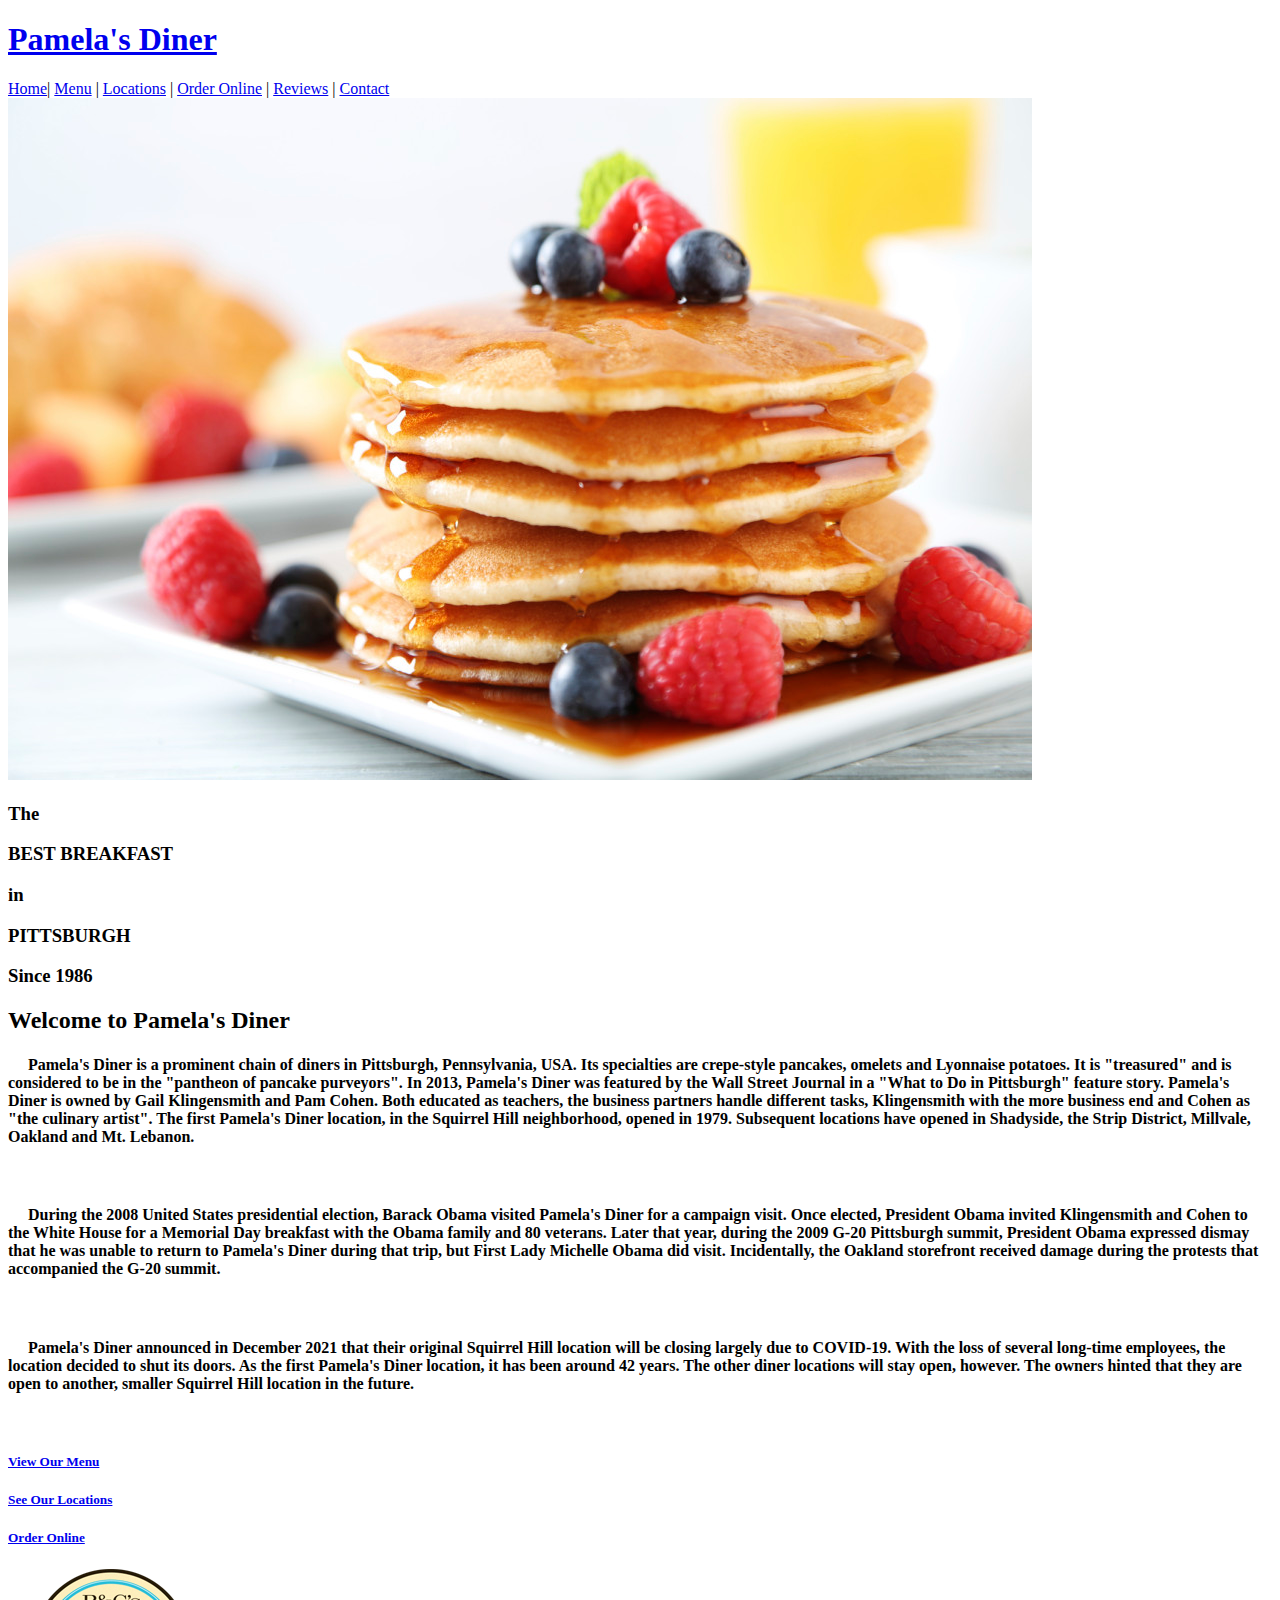
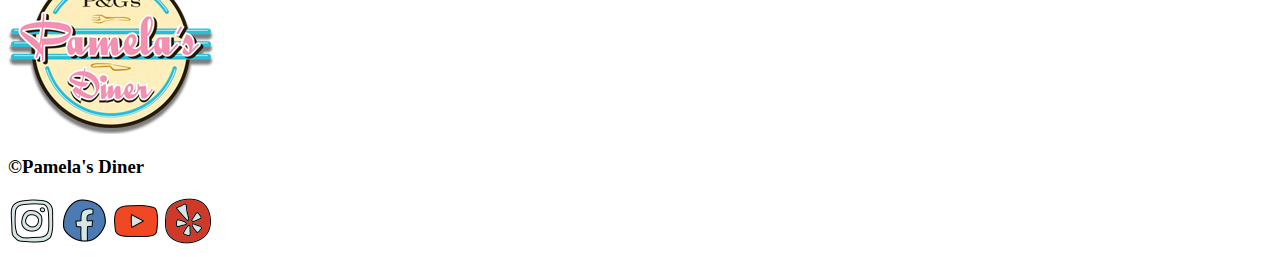
<file: index.html>
<!DOCTYPE html>
<html lang="en">
    <head>

        <!--meta tags-->
        <meta name="author" content="Daniel Chen">
        <meta charset="utf-8">
        <meta name="keywords" content="Pamela's Diner">
        <meta name="description" content="Pamela's Diner's Website">

        <!--links-->
        <link rel="stylesheet" media="all" type="text/css" href="css/styles.css"/>

        <title>Pamela's Diner</title>
    </head>
    <body>
        <div id="container">
            <div id="top_row">
                <header>
                    <a href="index.html">
                        <h1>Pamela's Diner</h1>
                    </a>
                </header>
                <nav>
                    <a href="index.html" class="selected">Home</a>|
                    <a href="menu.html">Menu</a> |
                    <a href="locations.html">Locations</a> |
                    <a href="online_order.html">Order Online</a> |
                    <a href="reviews.html">Reviews</a> |
                    <a href="contact.html">Contact</a>
                </nav>
            </div>
            <div class="bg_total">
                <img class="bg" src="images/main.jpg" alt="main photo">
                <h3 id="first-text">The</h3>
                <h3 id="second-text">BEST BREAKFAST</h3>
                <h3 id="third-text">in</h3>
                <h3 id="fourth-text">PITTSBURGH</h3>
                <h3 id="fifth-text">Since 1986</h3>

            </div>

            
            <div id="content">
                <h2>Welcome to Pamela's Diner</h2>
                <h4>
                    &emsp; Pamela's Diner is a prominent chain of diners in Pittsburgh, 
                    Pennsylvania, USA. Its specialties are crepe-style pancakes, 
                    omelets and Lyonnaise potatoes. It is "treasured" and is 
                    considered to be in the "pantheon of pancake purveyors". 
                    In 2013, Pamela's Diner was featured by the Wall Street 
                    Journal in a "What to Do in Pittsburgh" feature story. 
                    Pamela's Diner is owned by Gail Klingensmith and Pam Cohen. 
                    Both educated as teachers, the business partners handle different 
                    tasks, Klingensmith with the more business end and Cohen as "the 
                    culinary artist". The first Pamela's Diner location, in the Squirrel 
                    Hill neighborhood, opened in 1979. Subsequent locations have opened in 
                    Shadyside, the Strip District, Millvale, Oakland and Mt. Lebanon.
                </h4>
                <br>
                <h4>
                    &emsp; During the 2008 United States presidential election, 
                    Barack Obama visited Pamela's Diner for a campaign visit. Once 
                    elected, President Obama invited Klingensmith and Cohen to the 
                    White House for a Memorial Day breakfast with the Obama family 
                    and 80 veterans. Later that year, during the 2009 G-20 Pittsburgh 
                    summit, President Obama expressed dismay that he was unable 
                    to return to Pamela's Diner during that trip, but First Lady 
                    Michelle Obama did visit. Incidentally, the Oakland storefront 
                    received damage during the protests that accompanied the G-20 
                    summit. 
                </h4><br>
                <h4>
                    &emsp; Pamela's Diner announced in December 2021 that their original 
                    Squirrel Hill location will be closing largely due to COVID-19. 
                    With the loss of several long-time employees, the location decided 
                    to shut its doors. As the first Pamela's Diner location, it has 
                    been around 42 years. The other diner locations will stay open, 
                    however. The owners hinted that they are open to another, smaller 
                    Squirrel Hill location in the future.
                </h4><br>

                <section class="smallContainer">
                    <div class="card">
                        <a href="menu.html">
                            <div class="card-image car-1" alt="omelette"></div>
                            <h5>View Our Menu</h5>
                        </a>
                    </div>
                    <div class="card">
                        <a href="locations.html">
                            <div class="card-image car-2" alt="locations"></div>
                            <h5>See Our Locations</h5>
                        </a>
                    </div>
                    <div class="card">
                        <a href="online_order.html">
                            <div class="card-image car-3" alt="order online"></div>
                            <h5>Order Online</h5>
                        </a>
                    </div>
                </section>
            </div>
            <div id="footer">
                <img id="logo" src="images/logo.png"/>
                <h3>©Pamela's Diner</h3>
                <!--All Icons obtained from https://icons8.com/-->
                <a target="_blank" alt="instagram" href="https://www.instagram.com/pamelasdiner/?hl=en"><img class="footer_icon" src="images/instagram.png"></a>
                <a target="_blank" alt="facebook" href="https://www.facebook.com/pamelasdiner/"><img class="footer_icon" src="images/facebook.png"></a>
                <a target="_blank" alt="youtube" href="https://www.youtube.com/watch?v=Rb0Dw2t-nTE "><img class="footer_icon" src="images/youtube.png"></a>
                <a target="_blank" alt="yelp" href="https://www.yelp.com/biz/p-and-gs-pamelas-diner-pittsburgh-3"><img class="footer_icon" src="images/yelp.png"></a>
            </div>
        </div>
    </body>
</html>
</file>
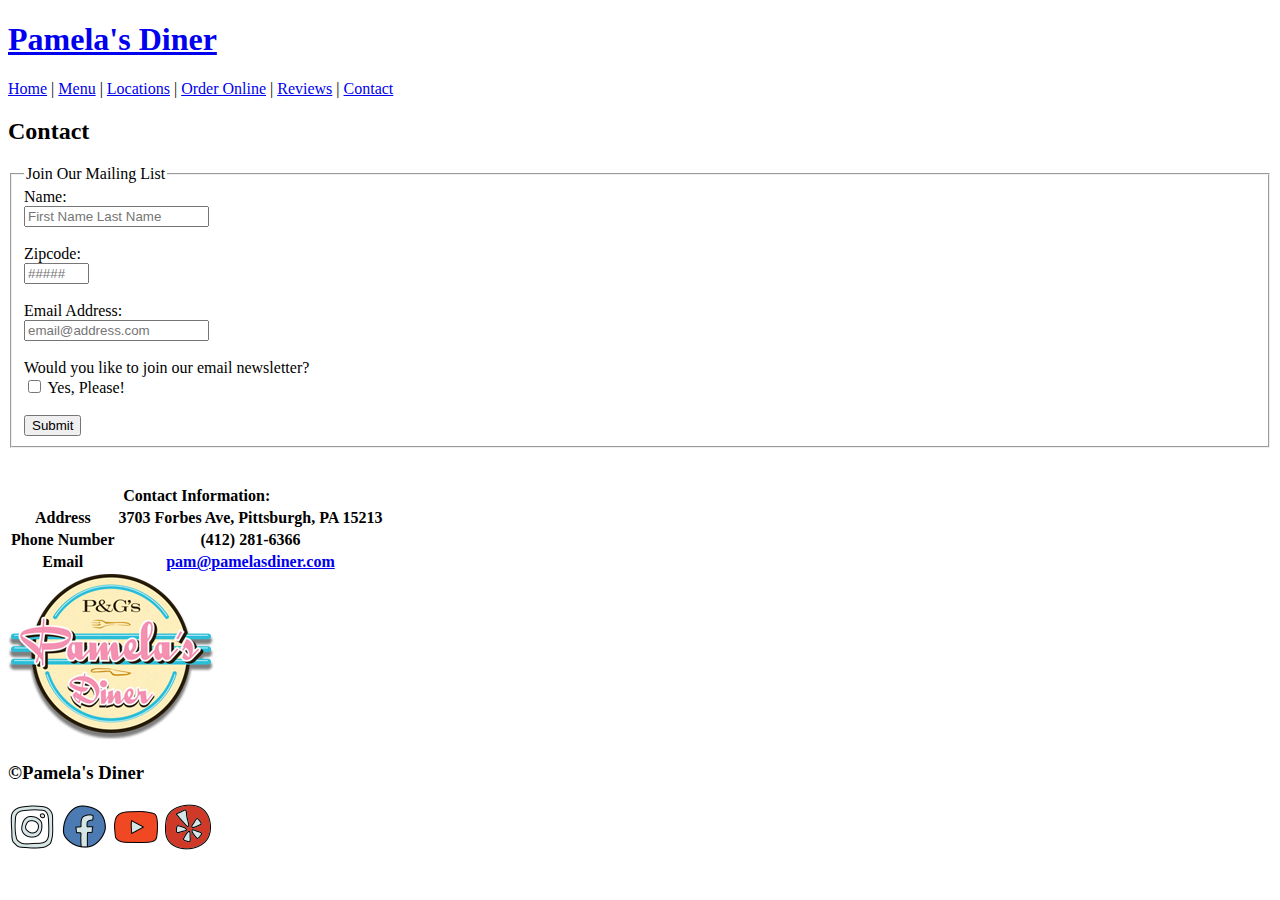
<file: contact.html>
<!DOCTYPE html>
<html lang="en">
    <head>

        <!--meta tags-->
        <meta name="author" content="Daniel Chen">
        <meta charset="utf-8">
        <meta name="keywords" content="Pamela's Diner">
        <meta name="description" content="Pamela's Diner's Website">

        <!--links-->
        <link rel="stylesheet" media="all" type="text/css" href="css/styles.css"/>

        <script src="js/scripts.js" type="text/javascript"></script>

        <title>Pamela's Diner</title>
    </head>
    <body>
        <div id="container">
            <div id="top_row">
                <header>
                    <a href="index.html">
                        <h1>Pamela's Diner</h1>
                    </a>
                </header>
                <nav>
                    <a href="index.html">Home</a> |
                    <a href="menu.html">Menu</a> |
                    <a href="locations.html">Locations</a> |
                    <a href="online_order.html">Order Online</a> |
                    <a href="reviews.html">Reviews</a> |
                    <a href="contact.html" class="selected">Contact</a>
                </nav>
            </div>
            <div id="content">
                <h2>Contact</h2>
                <form onsubmit="return validate()" action="mailto:pam@pamelasdiner.com."> 
                    <fieldset>
                        <legend>Join Our Mailing List </legend>
                        <label for= "uname"> Name: </label><br/>
                        <input type = "text" id="uname" name= "uname" placeholder = "First Name Last Name" size = "20" minlength = "1" maxlength = "50" required><br/><br/>
                        <label for="zipcode">Zipcode:</label><br/>
                        <input type="text" id="zipcode" name="zipcode" placeholder="#####" size = "5" minlength ="5" maxlength = "5"><br/><br/>
                        <label for="email">Email Address:</label><br/>
                        <input type="email" id="email" name="email" placeholder="email@address.com" size ="20" minlength ="1" maxlength ="50" required><br/><br/>
                        <label for="newsletter">Would you like to join our email newsletter?</label><br/>
                        <input type="checkbox" id="newsletter" name="newsletter">
                        <label for="newsletter">Yes, Please!</label><br/><br/>
                        <input type="submit" value="Submit">
                    </fieldset>
                </form>
                <br><br>

                <div id="contact_info">
                    <table>
                        <tr>
                            <th colspan="3">Contact Information:</th>
                        </tr>
                        <tr>
                            <th>Address</th>
                            <th>3703 Forbes Ave, Pittsburgh, PA 15213</th>
                        </tr>
                        <tr>
                            <th>Phone Number</th>
                            <th>(412) 281-6366</th>
                        </tr>
                        <tr>
                            <th>Email</th>
                            <th><a href="mailto:pam@pamelasdiner.com">pam@pamelasdiner.com</a></th>
                        </tr>
                        
    
                    </table>
                </div>
                
            </div>
            <div id="footer">
                <img id="logo" src="images/logo.png"/>
                <h3>©Pamela's Diner</h3>
                <a target="_blank" alt="instagram" href="https://www.instagram.com/pamelasdiner/?hl=en"><img class="footer_icon" src="images/instagram.png"></a>
                <a target="_blank" alt="facebook" href="https://www.facebook.com/pamelasdiner/"><img class="footer_icon" src="images/facebook.png"></a>
                <a target="_blank" alt="youtube" href="https://www.youtube.com/watch?v=Rb0Dw2t-nTE "><img class="footer_icon" src="images/youtube.png"></a>
                <a target="_blank" alt="yelp" href="https://www.yelp.com/biz/p-and-gs-pamelas-diner-pittsburgh-3"><img class="footer_icon" src="images/yelp.png"></a>
            </div>
        </div>
    </body>
</html>
</file>
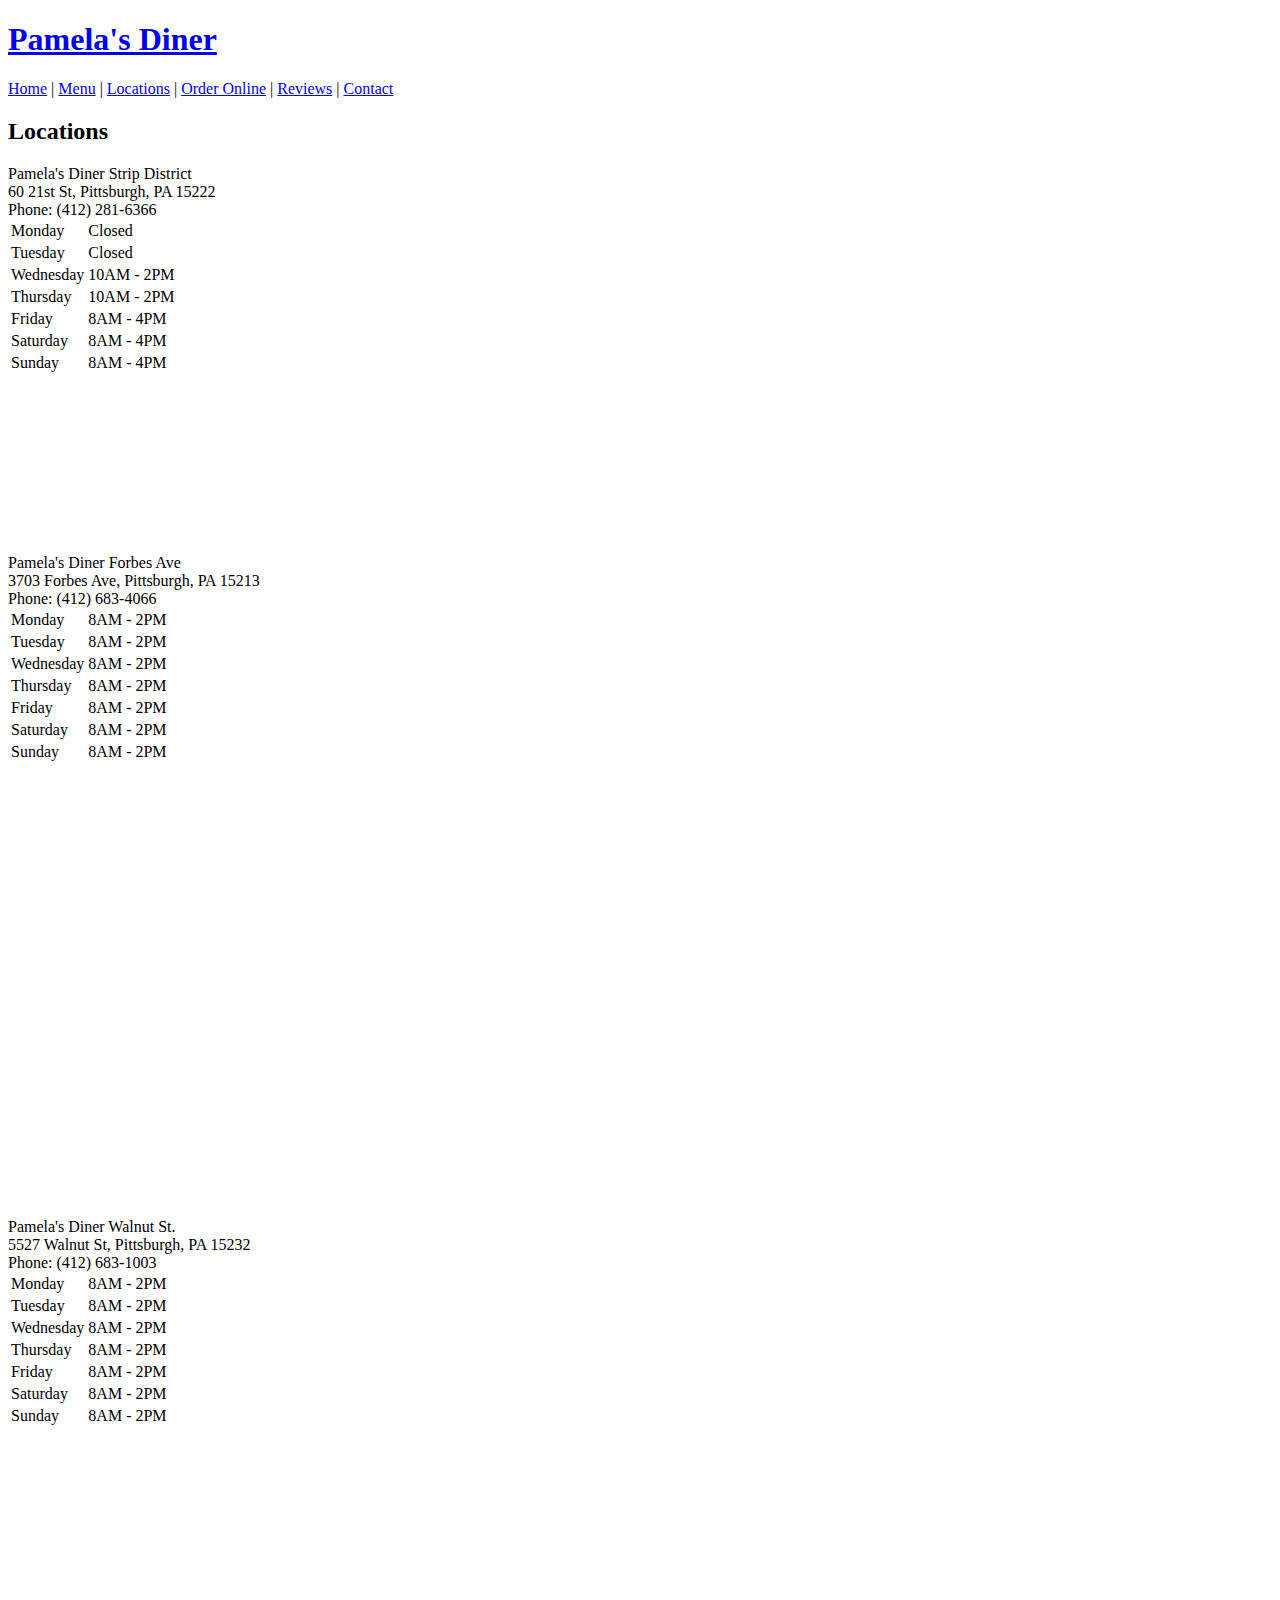
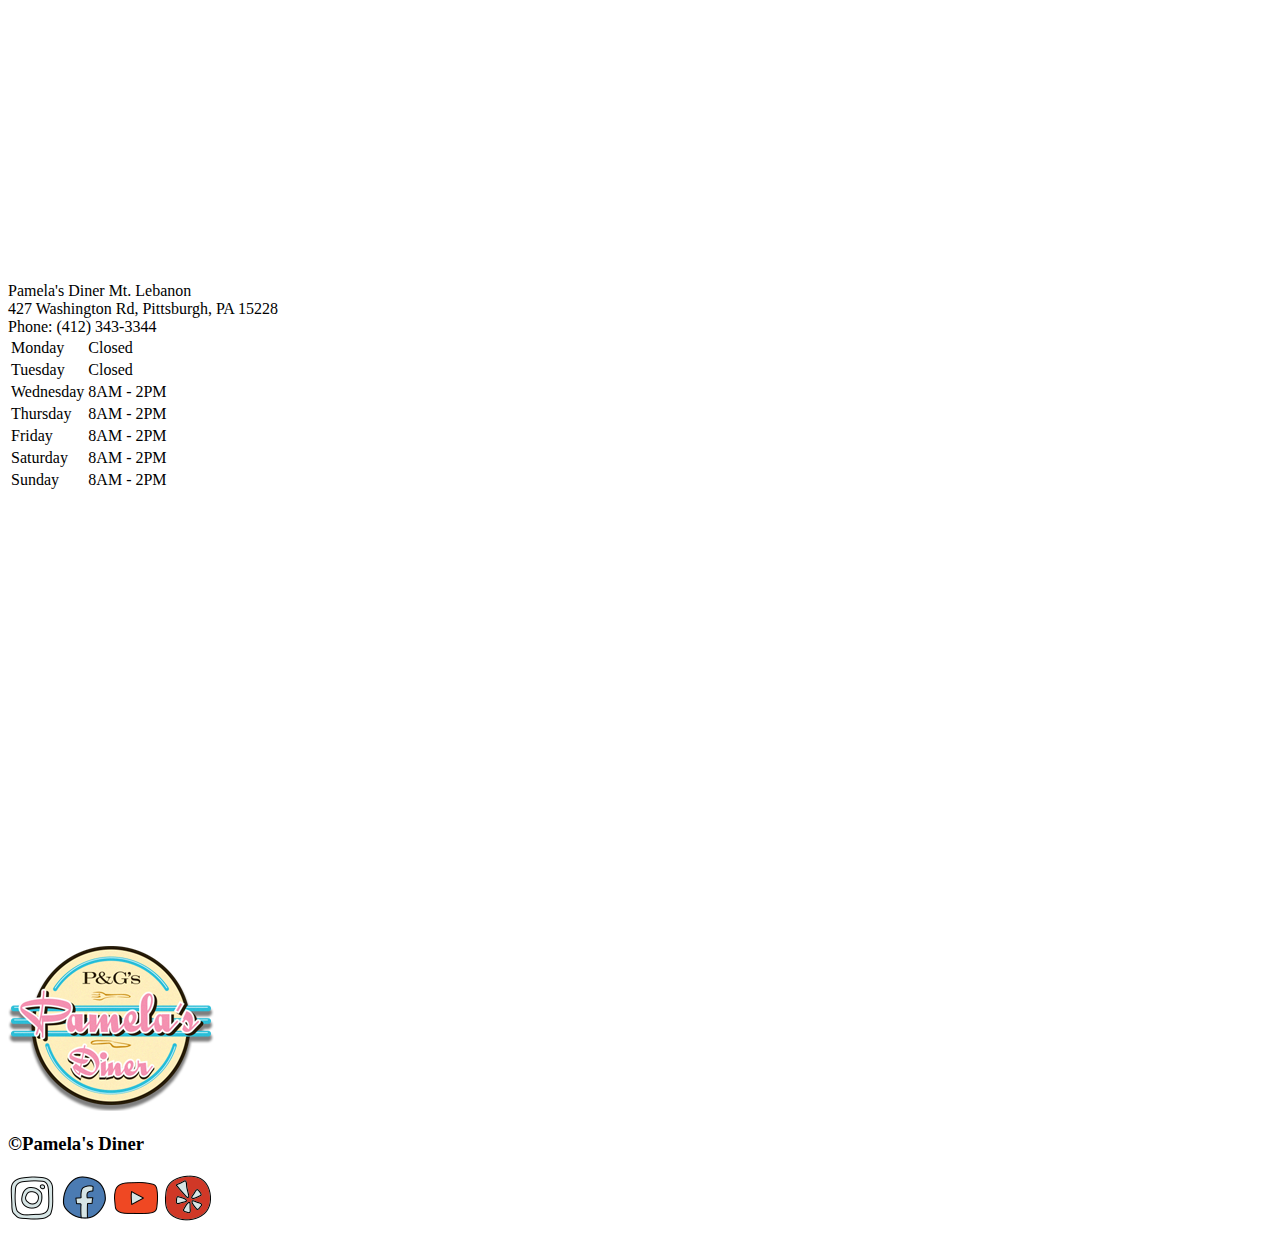
<file: locations.html>
<!DOCTYPE html>
<html lang="en">
    <head>

        <!--meta tags-->
        <meta name="author" content="Daniel Chen">
        <meta charset="utf-8">
        <meta name="keywords" content="Pamela's Diner">
        <meta name="description" content="Pamela's Diner's Website">

        <!--links-->
        <link rel="stylesheet" media="all" type="text/css" href="css/styles.css"/>

        <title>Pamela's Diner</title>
    </head>
    <body>
        <div id="container">
            <div id="top_row">
                <header>
                    <a href="index.html">
                        <h1>Pamela's Diner</h1>
                    </a>
                </header>
                <nav>
                    <a href="index.html">Home</a> |
                    <a href="menu.html">Menu</a> |
                    <a href="locations.html" class="selected">Locations</a> |
                    <a href="online_order.html">Order Online</a> |
                    <a href="reviews.html">Reviews</a> |
                    <a href="contact.html">Contact</a>
                </nav>
            </div>
            <div id="content">
                <h2>Locations</h2>

                <div class="table_hours">
                    <section class="card_location">
                        <div class="card_location_header">
                            <div class="card_title">Pamela's Diner Strip District</div>
                            <div class="card_location_address">60 21st St, Pittsburgh, PA 15222 <br> Phone: (412) 281-6366</div>
                        </div>
                        <div class="card_location_body">
                            <!--Image from Pittsburgh Post-Gazette-->
                            <div class="card-image_location car-4" alt="Strip District"></div>
                            
                            <table class="table_font">
                                <tr>
                                    <td>Monday</td>
                                    <td>Closed</td>
                                </tr>
                                <tr>
                                    <td>Tuesday</td>
                                    <td>Closed</td>
                                </tr>
                                <tr>
                                    <td>Wednesday</td>
                                    <td>10AM - 2PM</td>
                                </tr>
                                <tr>
                                    <td>Thursday</td>
                                    <td>10AM - 2PM</td>
                                </tr>
                                <tr>
                                    <td>Friday</td>
                                    <td>8AM - 4PM</td>
                                </tr>
                                <tr>
                                    <td>Saturday</td>
                                    <td>8AM - 4PM</td>
                                </tr>
                                <tr>
                                    <td>Sunday</td>
                                    <td>8AM - 4PM</td>
                                </tr>
                            </table>
                        <iframe src="https://www.google.com/maps/embed?pb=!1m14!1m8!1m3!1d2146.814013711568!2d-79.98356198755084!3d40.45195990936586!3m2!1i1024!2i768!4f13.1!3m3!1m2!1s0x8834f3dcdf678413%3A0x2b6723dae7142a78!2sPamela&#39;s%20Diner!5e0!3m2!1sen!2sus!4v1648607271470!5m2!1sen!2sus" width="175" height="175" style="border:0;" allowfullscreen="" loading="lazy" referrerpolicy="no-referrer-when-downgrade"></iframe>
                        </div>
                        
                    </section>
                    <section class="card_location">
                        <div class="card_location_header">
                            <div class="card_title">Pamela's Diner Forbes Ave</div>
                            <div class="card_location_address">3703 Forbes Ave, Pittsburgh, PA 15213
                                                              <br> Phone: (412) 683-4066</div>
                        </div>
                        <div class="card_location_body">
                            <div class="card-image_location car-5" alt="Forbes Avenue"></div>
                            <table class="table_font">
                                <tr>
                                    <td>Monday</td>
                                    <td>8AM - 2PM</td>
                                </tr>
                                <tr>
                                    <td>Tuesday</td>
                                    <td>8AM - 2PM</td>
                                </tr>
                                <tr>
                                    <td>Wednesday</td>
                                    <td>8AM - 2PM</td>
                                </tr>
                                <tr>
                                    <td>Thursday</td>
                                    <td>8AM - 2PM</td>
                                </tr>
                                <tr>
                                    <td>Friday</td>
                                    <td>8AM - 2PM</td>
                                </tr>
                                <tr>
                                    <td>Saturday</td>
                                    <td>8AM - 2PM</td>
                                </tr>
                                <tr>
                                    <td>Sunday</td>
                                    <td>8AM - 2PM</td>
                                </tr>
                            </table>
                            <iframe src="https://www.google.com/maps/embed?pb=!1m14!1m8!1m3!1d48584.574708198335!2d-79.957578!3d40.441274!3m2!1i1024!2i768!4f13.1!3m3!1m2!1s0x0%3A0x85711e3bfcf4be29!2sPamela&#39;s%20Diner!5e0!3m2!1sen!2sus!4v1648792969004!5m2!1sen!2sus" width="600" height="450" style="border:0;" allowfullscreen="" loading="lazy" referrerpolicy="no-referrer-when-downgrade"></iframe>                    </div>
                        
                    </section>
                    <section class="card_location">
                        <div class="card_location_header">
                            <div class="card_title">Pamela's Diner Walnut St.</div>
                            <div class="card_location_address">5527 Walnut St, Pittsburgh, PA 15232<br> Phone: (412) 683-1003</div>
                        </div>
                        <div class="card_location_body">
                            <div class="card-image_location car-6" alt="Walnut St."></div>
                            <table class="table_font">
                                <tr>
                                    <td>Monday</td>
                                    <td>8AM - 2PM</td>
                                </tr>
                                <tr>
                                    <td>Tuesday</td>
                                    <td>8AM - 2PM</td>
                                </tr>
                                <tr>
                                    <td>Wednesday</td>
                                    <td>8AM - 2PM</td>
                                </tr>
                                <tr>
                                    <td>Thursday</td>
                                    <td>8AM - 2PM</td>
                                </tr>
                                <tr>
                                    <td>Friday</td>
                                    <td>8AM - 2PM</td>
                                </tr>
                                <tr>
                                    <td>Saturday</td>
                                    <td>8AM - 2PM</td>
                                </tr>
                                <tr>
                                    <td>Sunday</td>
                                    <td>8AM - 2PM</td>
                                </tr>
                            </table>
                            <iframe src="https://www.google.com/maps/embed?pb=!1m14!1m8!1m3!1d24288.552638228433!2d-79.932822!3d40.451608!3m2!1i1024!2i768!4f13.1!3m3!1m2!1s0x0%3A0x21ad7841ff8f2025!2sPamela&#39;s%20%7C%20P%26G%20Diner!5e0!3m2!1sen!2sus!4v1648794579756!5m2!1sen!2sus" width="600" height="450" style="border:0;" allowfullscreen="" loading="lazy" referrerpolicy="no-referrer-when-downgrade"></iframe>
                        </div>
                        
                    </section>
                    <section class="card_location">
                        <div class="card_location_header">
                            <div class="card_title">Pamela's Diner Mt. Lebanon</div>
                            <div class="card_location_address">427 Washington Rd, Pittsburgh, PA 15228<br> Phone: (412) 343-3344</div>
                        </div>
                        <div class="card_location_body">
                            <div class="card-image_location car-7" alt="Washington Rd"></div>
                            <table class="table_font">
                                <tr>
                                    <td>Monday</td>
                                    <td>Closed</td>
                                </tr>
                                <tr>
                                    <td>Tuesday</td>
                                    <td>Closed</td>
                                </tr>
                                <tr>
                                    <td>Wednesday</td>
                                    <td>8AM - 2PM</td>
                                </tr>
                                <tr>
                                    <td>Thursday</td>
                                    <td>8AM - 2PM</td>
                                </tr>
                                <tr>
                                    <td>Friday</td>
                                    <td>8AM - 2PM</td>
                                </tr>
                                <tr>
                                    <td>Saturday</td>
                                    <td>8AM - 2PM</td>
                                </tr>
                                <tr>
                                    <td>Sunday</td>
                                    <td>8AM - 2PM</td>
                                </tr>
                            </table>
                            <iframe src="https://www.google.com/maps/embed?pb=!1m14!1m8!1m3!1d6078.06123703094!2d-80.043789!3d40.386014!3m2!1i1024!2i768!4f13.1!3m3!1m2!1s0x8834f772ea8f593f%3A0xd7ff4cd134537b0b!2sPamela&#39;s%20P%20%26%20G%20Diner%20%7C%20Mt.%20Lebanon!5e0!3m2!1sen!2sus!4v1648795253274!5m2!1sen!2sus" width="600" height="450" style="border:0;" allowfullscreen="" loading="lazy" referrerpolicy="no-referrer-when-downgrade"></iframe>
                        </div>
                        
                    </section>
                </div>
                

            </div>
            <div id="footer">
                <img id="logo" src="images/logo.png"/>
                <h3>©Pamela's Diner</h3>
                <a target="_blank" alt="instagram" href="https://www.instagram.com/pamelasdiner/?hl=en"><img class="footer_icon" src="images/instagram.png"></a>
                <a target="_blank" alt="facebook" href="https://www.facebook.com/pamelasdiner/"><img class="footer_icon" src="images/facebook.png"></a>
                <a target="_blank" alt="youtube" href="https://www.youtube.com/watch?v=Rb0Dw2t-nTE "><img class="footer_icon" src="images/youtube.png"></a>
                <a target="_blank" alt="yelp" href="https://www.yelp.com/biz/p-and-gs-pamelas-diner-pittsburgh-3"><img class="footer_icon" src="images/yelp.png"></a>
            </div>
        </div>
    </body>
</html>
</file>
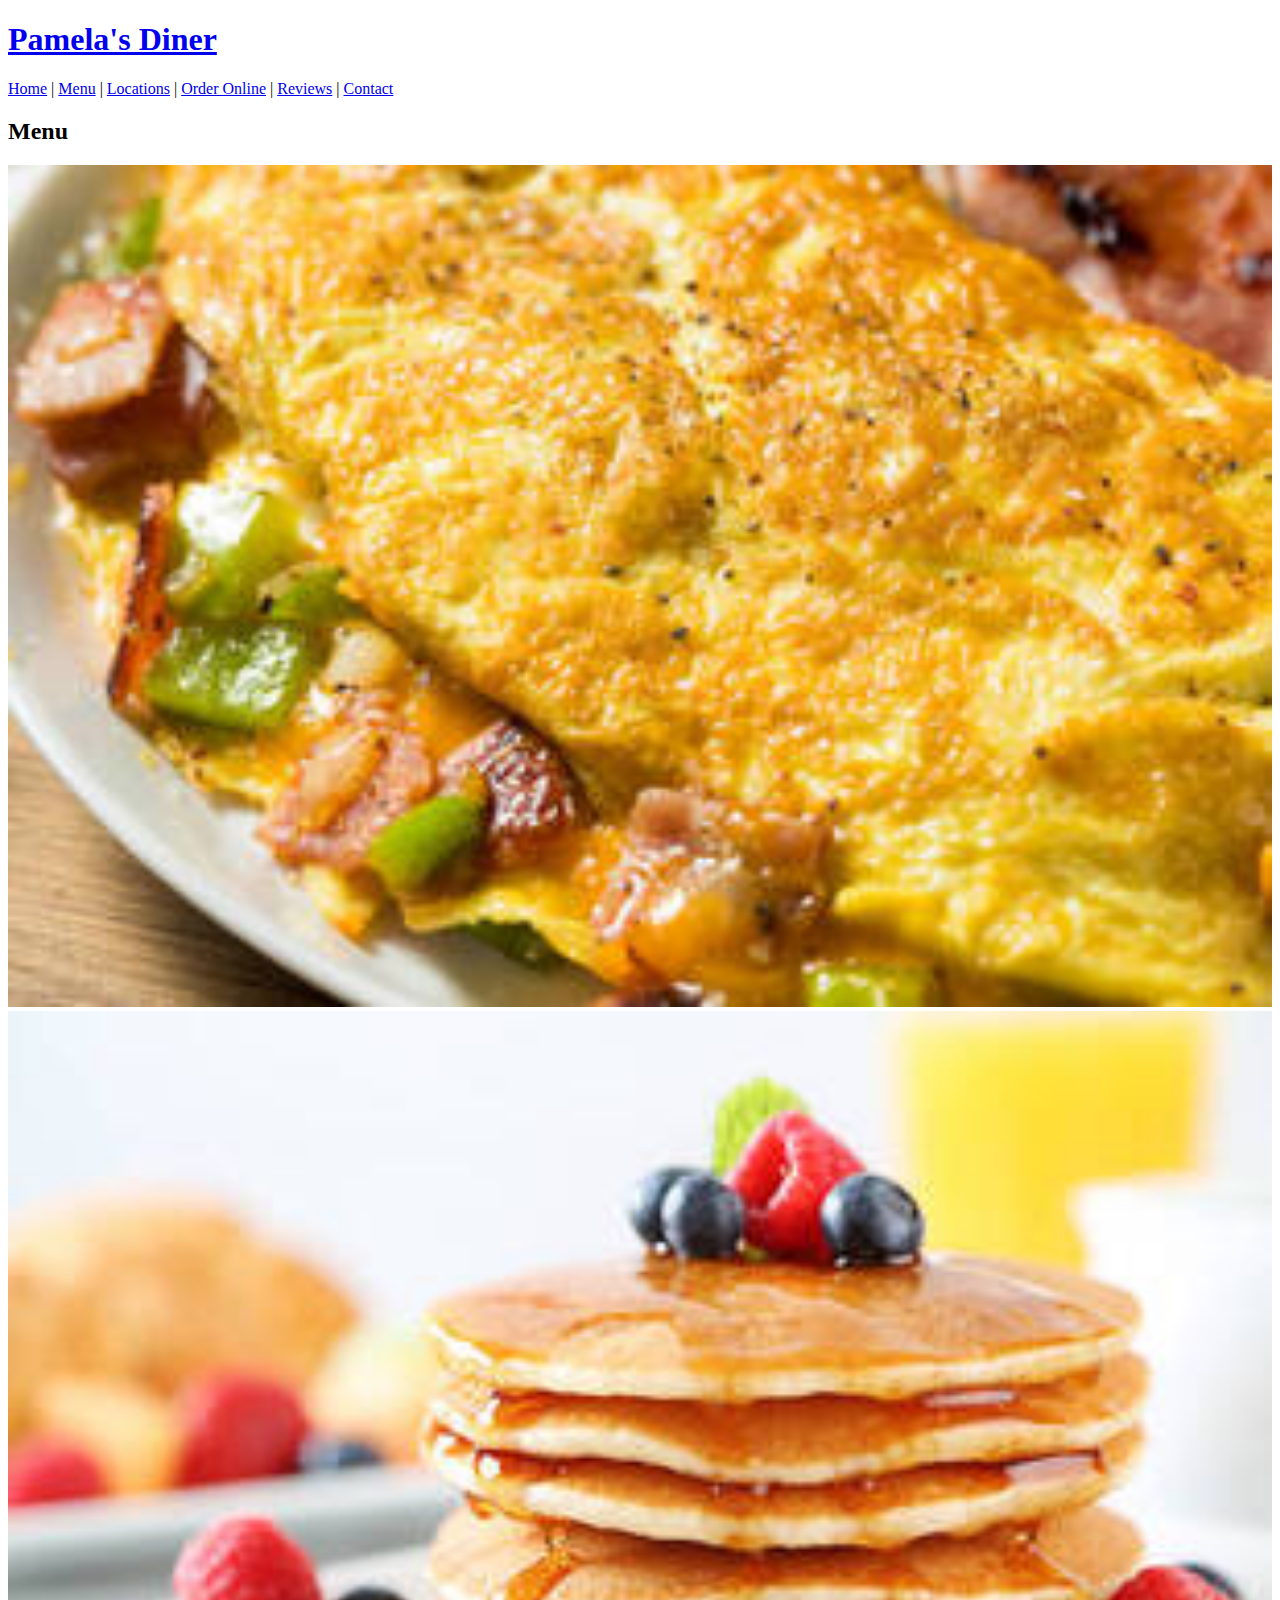
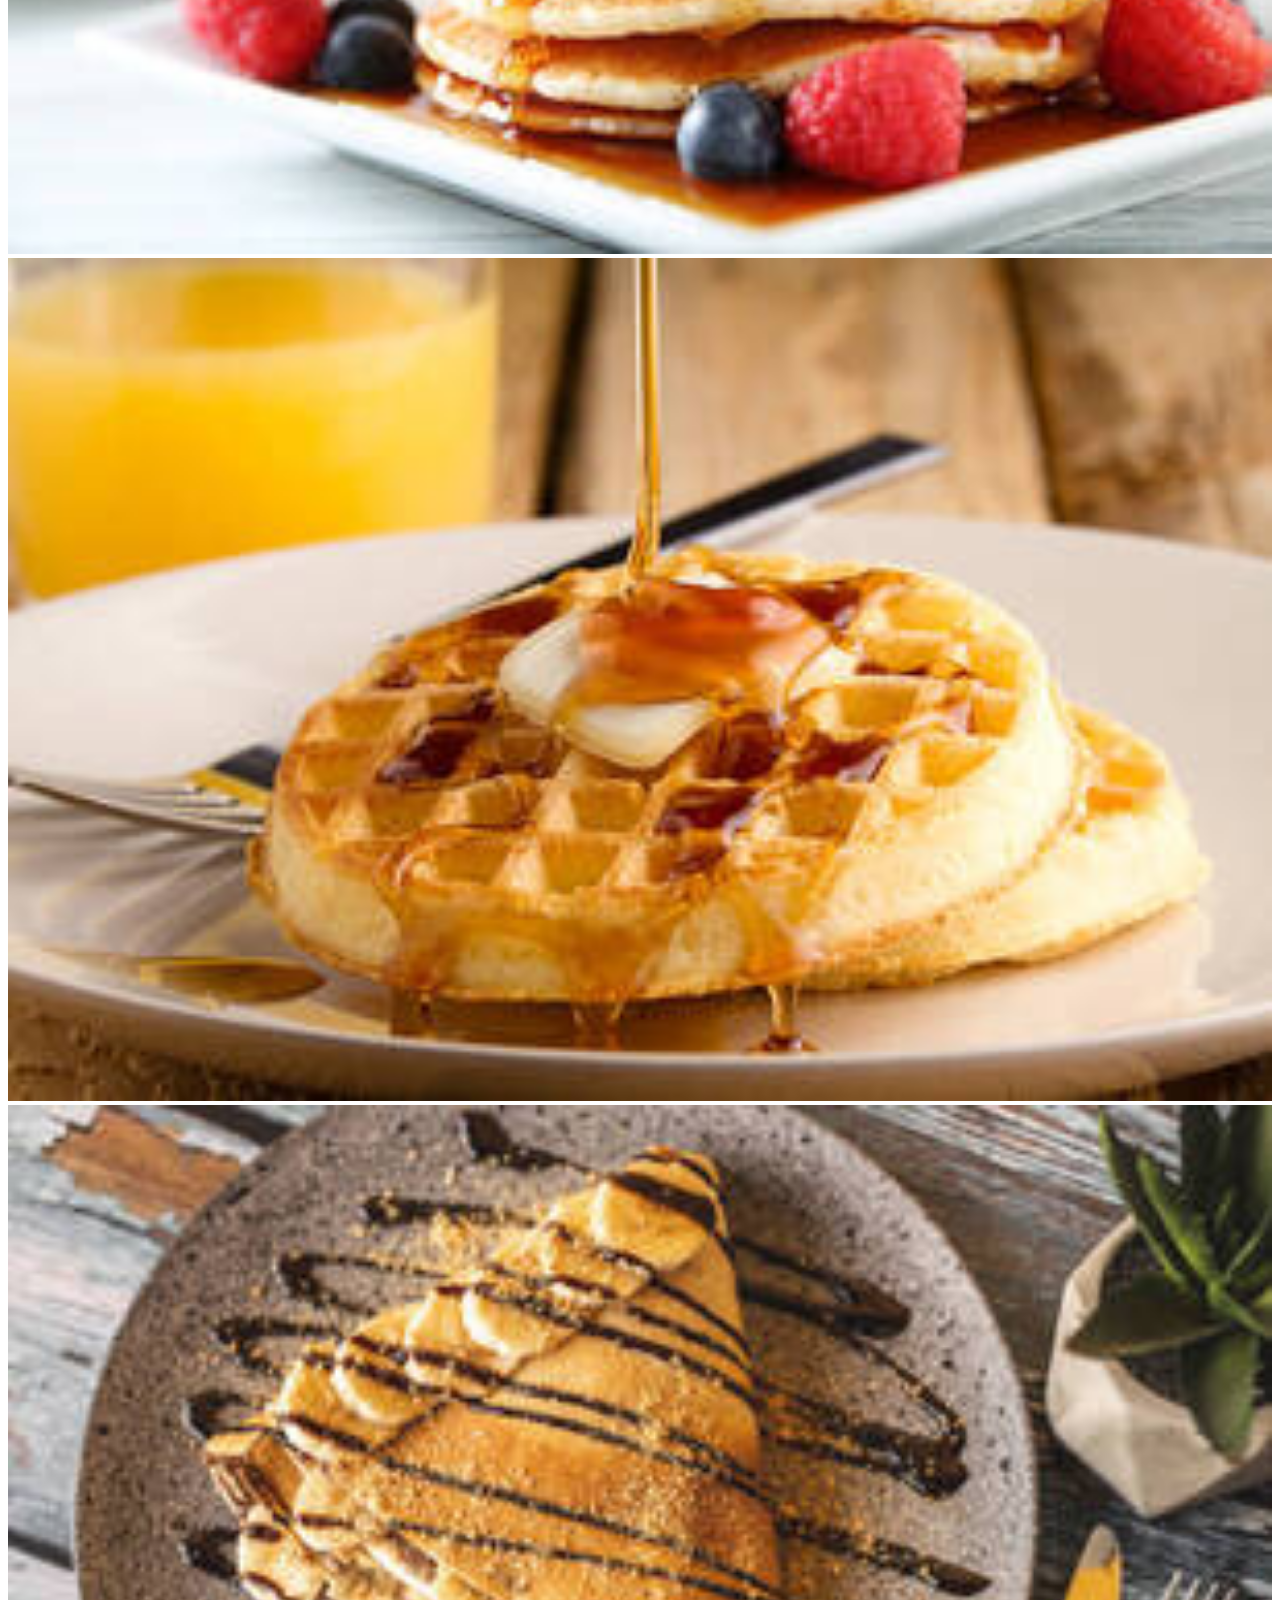
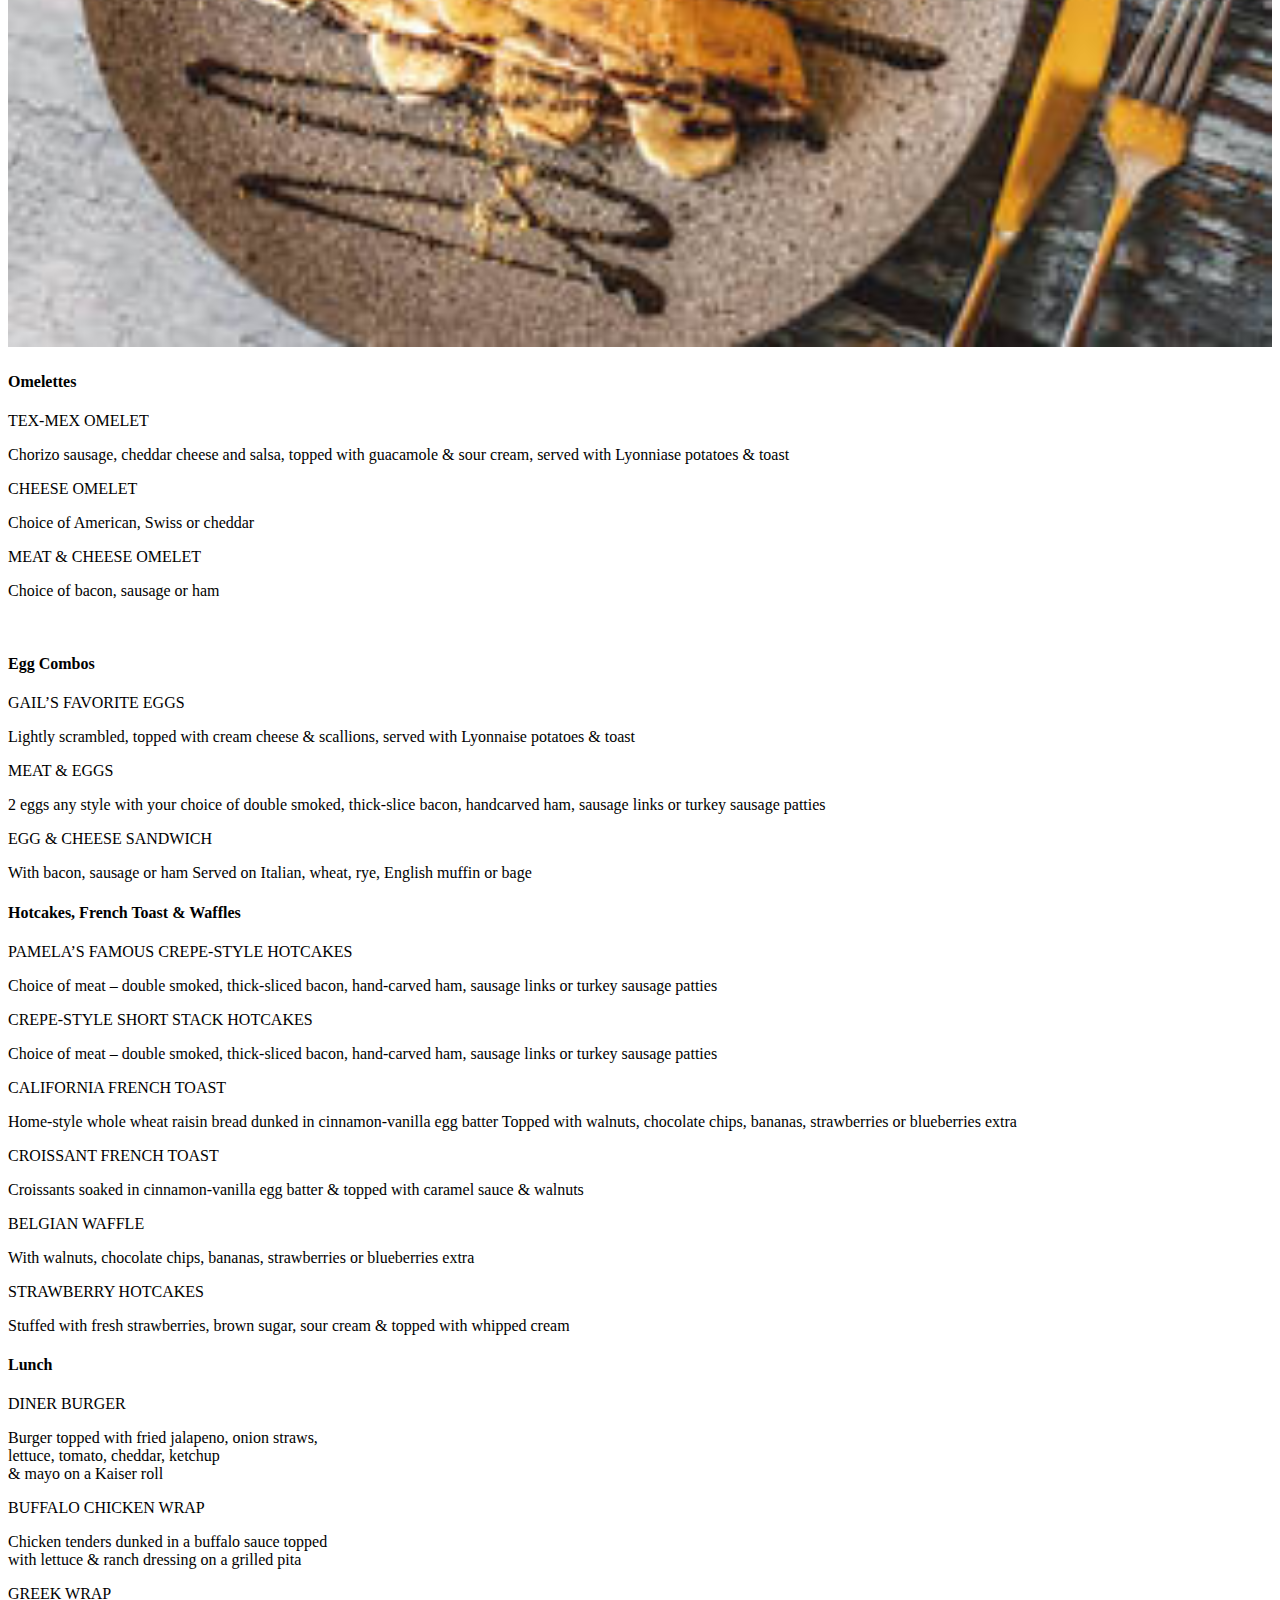
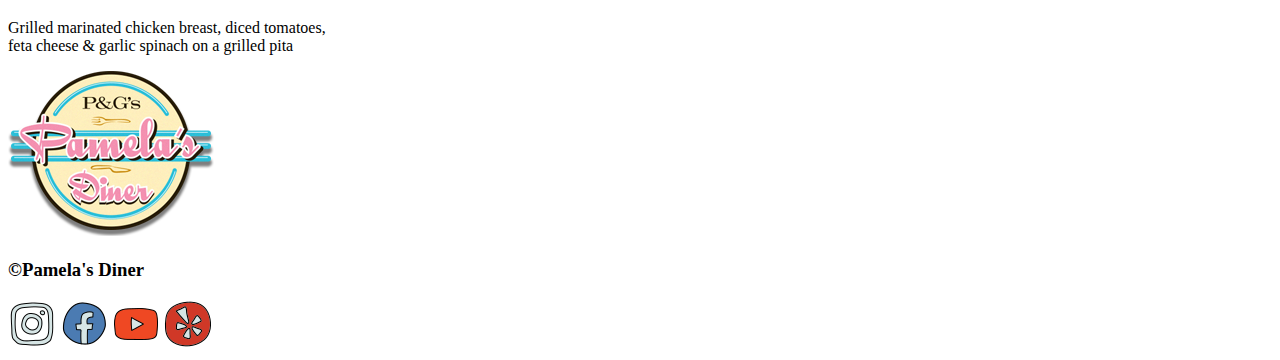
<file: menu.html>
<!DOCTYPE html>
<html lang="en">
    <head>

        <!--meta tags-->
        <meta name="author" content="Daniel Chen">
        <meta charset="utf-8">
        <meta name="keywords" content="Pamela's Diner">
        <meta name="description" content="Pamela's Diner's Website">

        <!--links-->
        <link rel="stylesheet" media="all" type="text/css" href="css/styles.css"/>
        <link rel="stylesheet" media="all" type="text/css" href="css/jquery-ui.min.css"/>
        <link rel="stylesheet" media="all" type="text/css" href="css/jquery.lightbox.css"/>

        <script src="js/jquery-3.6.0.min.js" type="text/javascript"></script>
        <script src="js/jquery-ui.min.js" type="text/javascript"></script>
        <script src="js/jquery.lightbox.min.js" type="text/javascript"></script>


        <script type="text/Javascript">
            $(function() {
                $('#gallery a').lightBox();
            });
        </script>
        

        <title>Pamela's Diner</title>
    </head>
    <body>
        <div id="container">
            <div id="top_row">
                <header>
                    <a href="index.html">
                        <h1>Pamela's Diner</h1>
                    </a>
                </header>
                <nav>
                    <a href="index.html">Home</a> |
                    <a href="menu.html" class="selected">Menu</a> |
                    <a href="locations.html">Locations</a> |
                    <a href="online_order.html">Order Online</a> |
                    <a href="reviews.html">Reviews</a> |
                    <a href="contact.html">Contact</a>
                </nav>
            </div>
            <div id="content">
                <h2>Menu</h2>
                <div id="gallery">
                    <!--All images in gallery obtained from istockphoto.com-->
                    <div id="galleryThumbnail"><div id="thmbnlShadow1">
                        <a href="images/menu/Omelette.jpg" title="Omelette">
                        <img src="images/menu/Omelette.jpg" alt="Omlette" width="100%"></a>
                    </div></div>
                    <div id="galleryThumbnail2"><div id="thmbnlShadow2">
                        <a href="images/menu/Pancakes.jpg" title="Pancake">
                        <img src="images/menu/Pancakes.jpg" alt="Pancake" width="100%"></a>
                    </div></div>
                    <div id="galleryThumbnail3"><div id="thmbnlShadow3">
                        <a href="images/menu/Waffle.jpg" title="Waffle">
                        <img src="images/menu/Waffle.jpg" alt="Waffle" width="100%"></a>
                    </div></div>
                    <div id="galleryThumbnail4"><div id="thmbnlShadow4">
                        <a href="images/menu/Crepe.jpg" title="Crepe">
                        <img src="images/menu/Crepe.jpg" alt="Crepe" width="100%"></a>
                    </div></div>
                </div>

                <div id="menu-top">
                    <div id="half-left">
                        <h4>Omelettes</h4>
                        <p class="menu-item">TEX-MEX OMELET</p>
                        <p class="ingredients">Chorizo sausage,
                            cheddar cheese and salsa, topped with guacamole &
                            sour cream, served with Lyonniase potatoes & toast
                        </p>

                        <p class="menu-item">CHEESE OMELET</p>
                        <p class="ingredients">
                            Choice of American, Swiss or cheddar
                        </p>

                        <p class="menu-item">MEAT & CHEESE OMELET</p>
                        <p class="ingredients">
                            Choice of bacon, sausage or ham
                        </p>
                        <br>
                        <h4>Egg Combos</h4>
                        <p class="menu-item">GAIL’S FAVORITE EGGS</p>
                        <p class="ingredients">
                            Lightly
                            scrambled, topped with cream cheese & scallions,
                            served with Lyonnaise potatoes & toast 
                        </p>
                        <p class="menu-item">MEAT & EGGS</p>
                        <p class="ingredients">
                            2 eggs any style with your
                            choice of double smoked, thick-slice bacon, handcarved ham, sausage links or turkey sausage patties
                        </p>
                        <p class="menu-item">EGG & CHEESE SANDWICH</p>
                        <p class="ingredients">With bacon, sausage or ham
                            Served on Italian, wheat, rye, English muffin or bage</p>
                    </div>
                    <div id="half-right">
                        <h4>Hotcakes, French Toast & Waffles</h4>
                        <p class="menu-item">PAMELA’S FAMOUS CREPE-STYLE HOTCAKES</p>
                        <p class="ingredients">Choice of meat – double smoked, thick-sliced bacon,
                            hand-carved ham, sausage links or turkey sausage patties
                        </p>

                        <p class="menu-item">CREPE-STYLE SHORT STACK HOTCAKES</p>
                        <p class="ingredients">
                            Choice of meat – double smoked, thick-sliced bacon,
                            hand-carved ham, sausage links or turkey sausage patties
                        </p>
                        <p class="menu-item">CALIFORNIA FRENCH TOAST</p>
                        <p class="ingredients">
                            Home-style whole wheat raisin bread dunked in
                            cinnamon-vanilla egg batter
                            Topped with walnuts, chocolate chips, bananas,
                            strawberries or blueberries extra
                        </p>
                        <p class="menu-item">CROISSANT FRENCH TOAST</p>
                        <p class="ingredients">
                            Croissants soaked in cinnamon-vanilla egg batter &
                            topped with caramel sauce & walnuts
                        </p>
                        <p class="menu-item">BELGIAN WAFFLE</p>
                        <p class="ingredients">
                            With walnuts, chocolate chips, bananas, strawberries or
                            blueberries extra
                        </p>

                        <p class="menu-item">STRAWBERRY HOTCAKES</p>
                        <p class="ingredients">
                            Stuffed with fresh
                            strawberries, brown sugar, sour cream & topped with
                            whipped cream
                        </p>
                    </div>
                </div>
                <div id="menu-bottom">
                    <h4>Lunch</h4>
                </div>
                <div id="menu-items-bottom">
                    <div>
                        <p class="menu-item">DINER BURGER</p>
                        <p class="ingredients">
                            Burger topped with fried jalapeno, onion straws,<br> lettuce, tomato, cheddar,
                            ketchup<br> & mayo on a Kaiser roll 
                        </p>
                    </div>
                    <div>
                        <p class="menu-item">BUFFALO CHICKEN WRAP</p>
                        <p class="ingredients">
                            Chicken tenders
                            dunked in a buffalo sauce topped<br> with lettuce &
                            ranch dressing on a grilled pita 
                        </p>
                    </div>
                    <div>
                        <p class="menu-item">GREEK WRAP</p>
                        <p class="ingredients">
                            Grilled marinated chicken
                            breast, diced tomatoes, <br>feta cheese & garlic
                            spinach on a grilled pita 
                        </p>
                    </div>
                    
                    
                    
                    
                </div>

            </div>
            <div id="footer">
                <img id="logo" src="images/logo.png"/>
                <h3>©Pamela's Diner</h3>
                <a target="_blank" alt="instagram" href="https://www.instagram.com/pamelasdiner/?hl=en"><img class="footer_icon" src="images/instagram.png"></a>
                <a target="_blank" alt="facebook" href="https://www.facebook.com/pamelasdiner/"><img class="footer_icon" src="images/facebook.png"></a>
                <a target="_blank" alt="youtube" href="https://www.youtube.com/watch?v=Rb0Dw2t-nTE "><img class="footer_icon" src="images/youtube.png"></a>
                <a target="_blank" alt="yelp" href="https://www.yelp.com/biz/p-and-gs-pamelas-diner-pittsburgh-3"><img class="footer_icon" src="images/yelp.png"></a>
            </div>
        </div>
    </body>
</html>
</file>
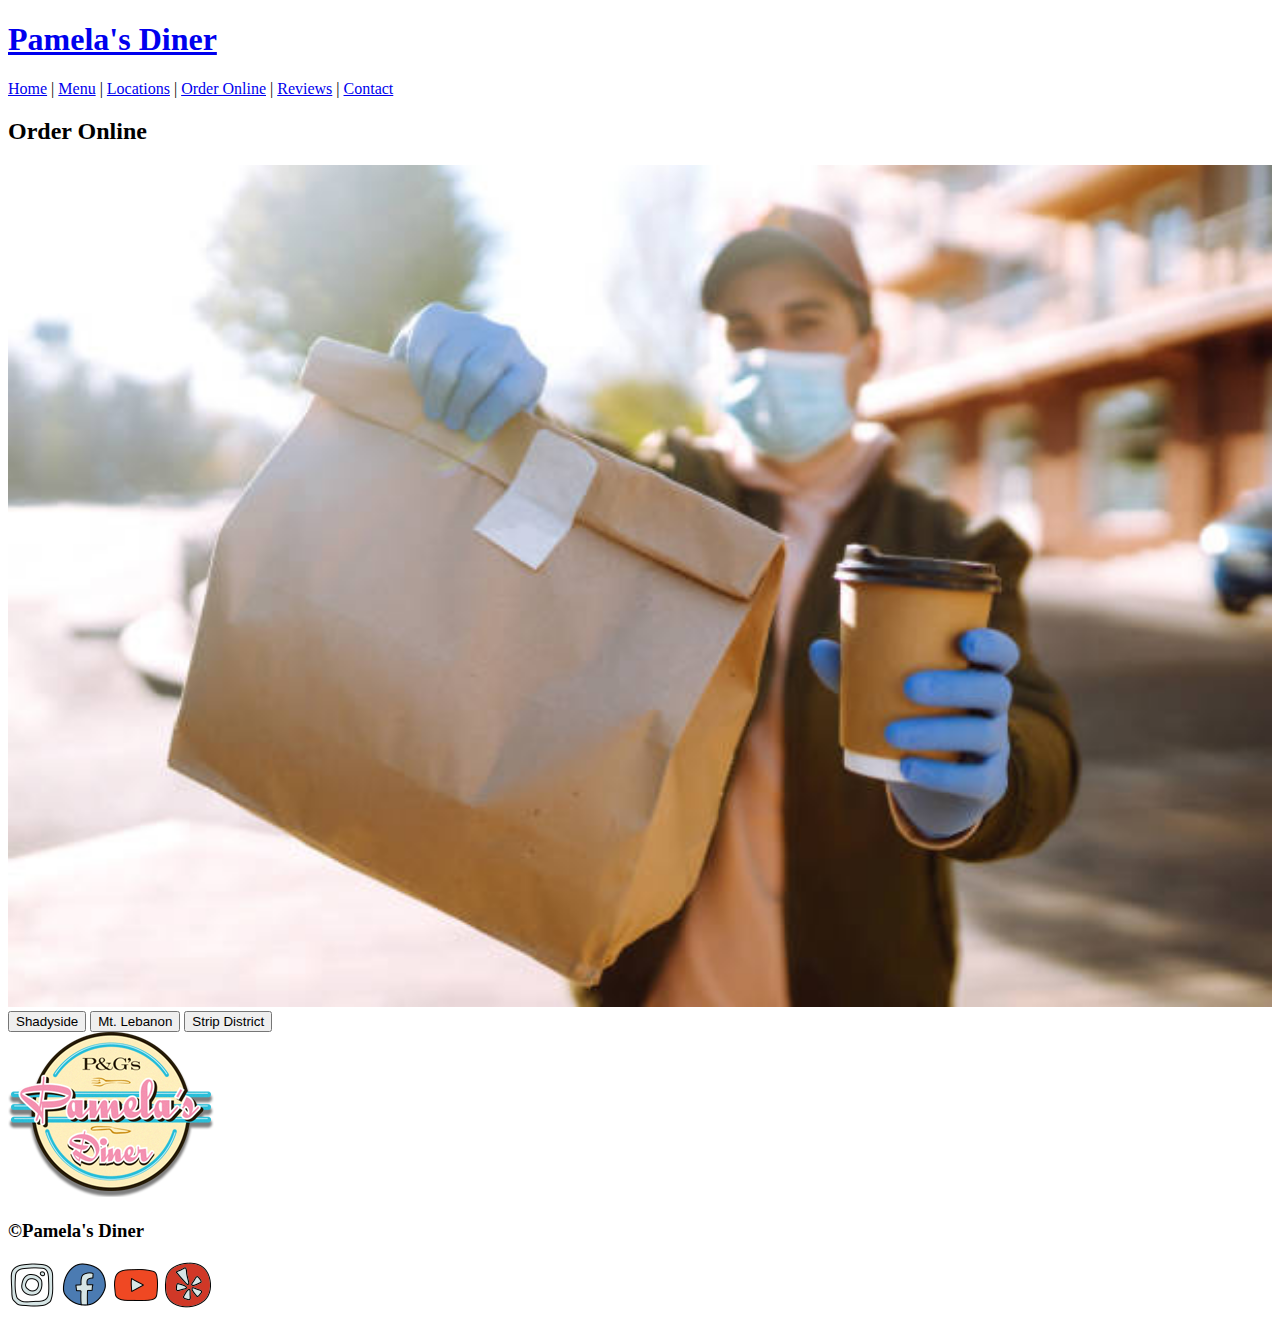
<file: online_order.html>
<!DOCTYPE html>
<html lang="en">
    <head>

        <!--meta tags-->
        <meta name="author" content="Daniel Chen">
        <meta charset="utf-8">
        <meta name="keywords" content="Pamela's Diner">
        <meta name="description" content="Pamela's Diner's Website">

        <!--links-->
        <link rel="stylesheet" media="all" type="text/css" href="css/styles.css"/>

        <title>Pamela's Diner</title>
    </head>
    <body>
        <div id="container">
            <div id="top_row">
                <header>
                    <a href="index.html">
                        <h1>Pamela's Diner</h1>
                    </a>
                </header>
                <nav>
                    <a href="index.html">Home</a> |
                    <a href="menu.html">Menu</a> |
                    <a href="locations.html">Locations</a> |
                    <a href="online_order.html" class="selected">Order Online</a> |
                    <a href="reviews.html">Reviews</a> |
                    <a href="contact.html">Contact</a>
                </nav>
            </div>
            <div id="content">
                <h2>Order Online</h2>
                <div id="delivery">
                    <!--Image from istockphoto.com-->
                    <img src="images/delivery_main.jpg" width="100%">
                </div>
                <div id="delivery_locations">
                    <button onclick="window.open('https://www.toasttab.com/pamelas-diner-shadyside-5527-walnut-st/v3');">Shadyside</button>
                    <button onclick="window.open('https://www.toasttab.com/pamelas-diner-mt-lebanon-427-washington-road/v3');">Mt. Lebanon</button>
                    <button onclick="window.open('https://www.toasttab.com/pamela-s-diner-strip-district-60-21st-street/v3');">Strip District</button>
                </div>
                
            </div>
            <div id="footer">
                <img id="logo" src="images/logo.png"/>
                <h3>©Pamela's Diner</h3>
                <a target="_blank" alt="instagram" href="https://www.instagram.com/pamelasdiner/?hl=en"><img class="footer_icon" src="images/instagram.png"></a>
                <a target="_blank" alt="facebook" href="https://www.facebook.com/pamelasdiner/"><img class="footer_icon" src="images/facebook.png"></a>
                <a target="_blank" alt="youtube" href="https://www.youtube.com/watch?v=Rb0Dw2t-nTE "><img class="footer_icon" src="images/youtube.png"></a>
                <a target="_blank" alt="yelp" href="https://www.yelp.com/biz/p-and-gs-pamelas-diner-pittsburgh-3"><img class="footer_icon" src="images/yelp.png"></a>
            </div>
        </div>
    </body>
</html>
</file>
<file: css/styles.css>

</file>
